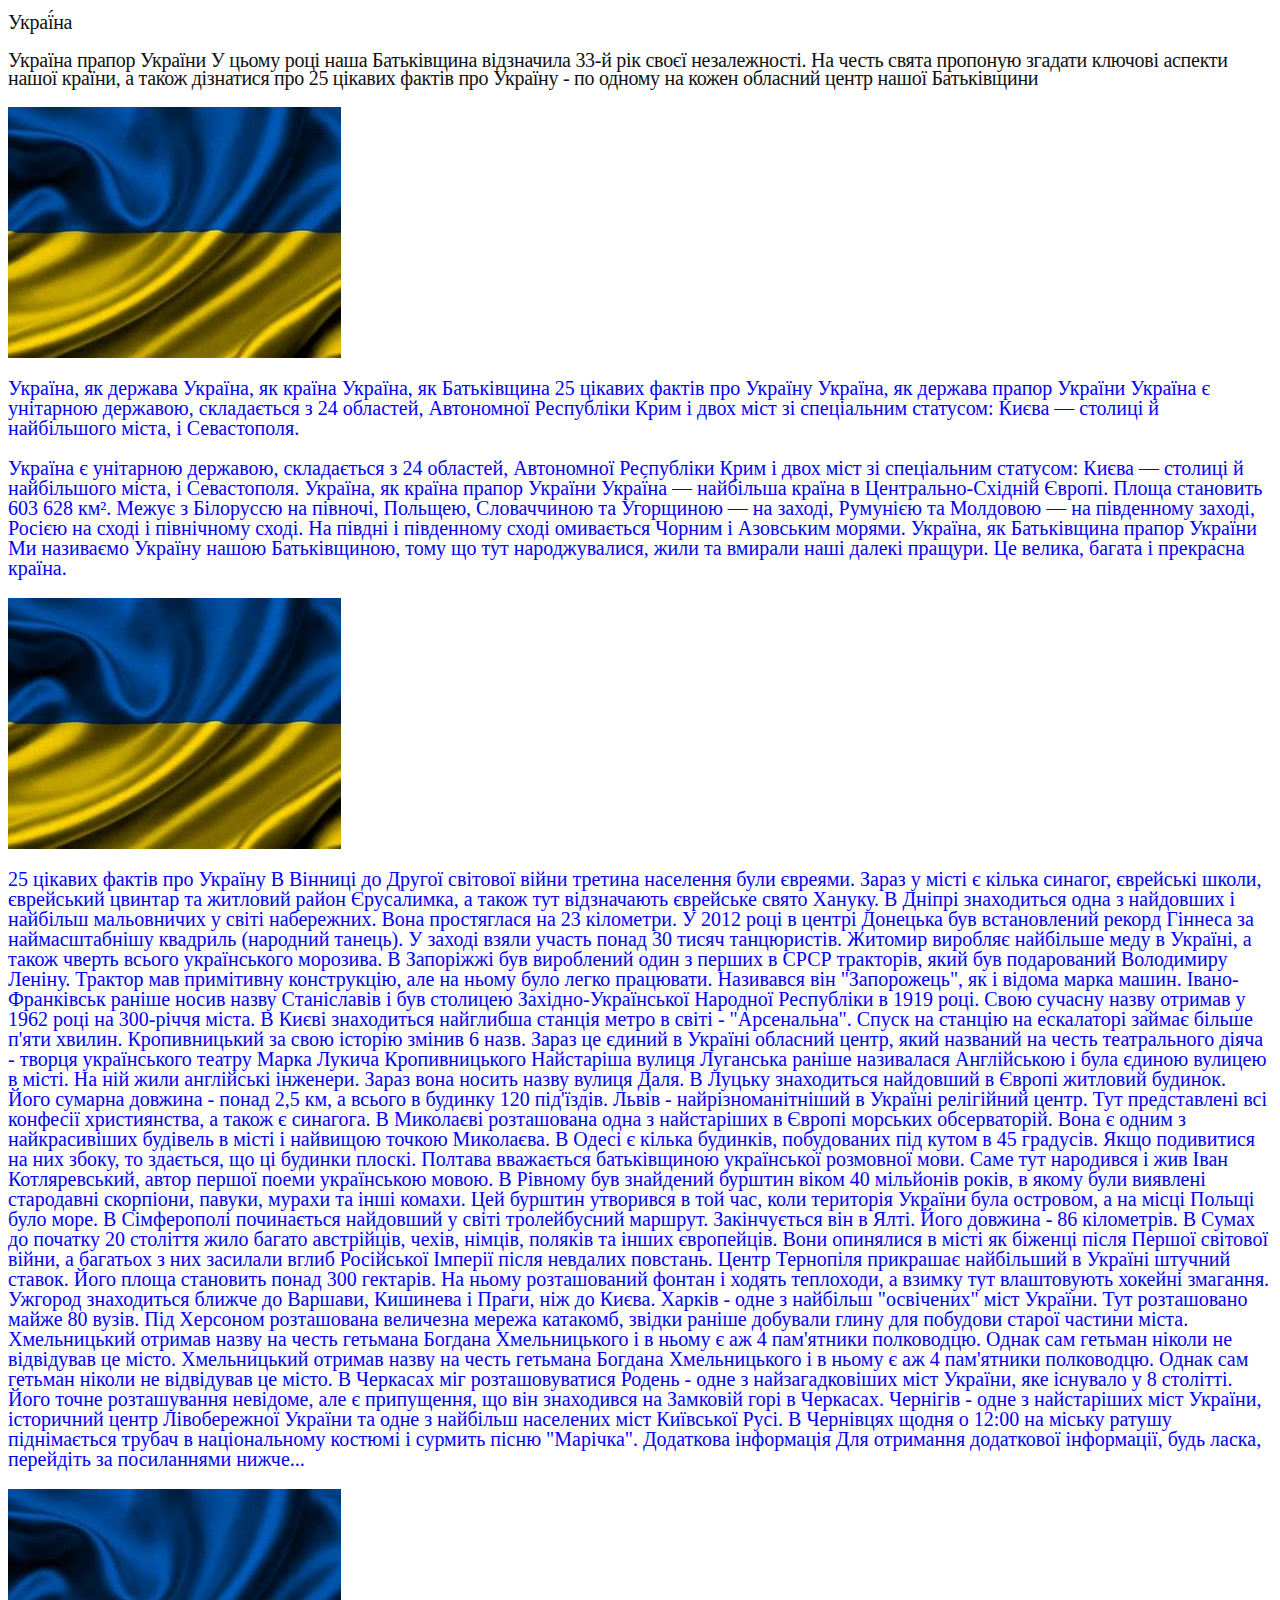
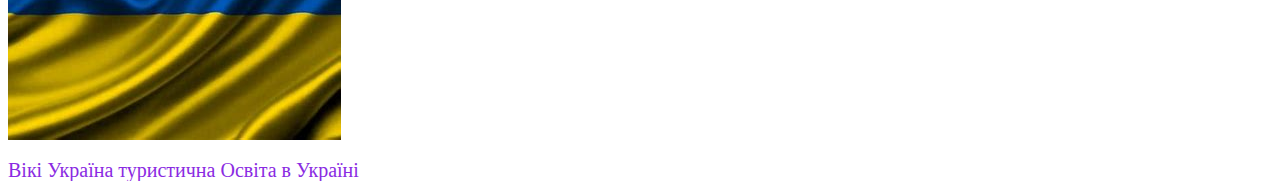
<file: lesson_03/index.html>
<!DOCTYPE html>
<html lang="en">
<head>
    <meta charset="UTF-8">
    <meta name="viewport" content="width=device-width, initial-scale=1.0">
    <title>lesson 03</title>
    <link rel="stylesheet" href="css/style.css">
</head>
<body>
    <header>
        <div class="title">
            <h1 >Украї́на</h1>
            <p>Україна
                прапор України
                У цьому році наша Батьківщина відзначила 33-й рік своєї незалежності. На честь свята пропоную згадати ключові
                аспекти
                нашої країни, а також дізнатися про 25 цікавих фактів про Україну - по одному на кожен обласний центр нашої
                Батьківщини</p>
            <img src="img/phone.jpg" alt="#">
        </di>
    </header>
    <main>
        <div class="text">
            <p> Україна, як держава
            Україна, як країна
            Україна, як Батьківщина
            25 цікавих фактів про Україну
            Україна, як держава
            прапор України
            Україна є унітарною державою, складається з 24 областей, Автономної Республіки Крим і двох міст зі спеціальним статусом:
            Києва — столиці й найбільшого міста, і Севастополя.</p>
            
            <p>Україна є унітарною державою, складається з 24 областей, Автономної Республіки Крим і двох міст зі спеціальним статусом:
            Києва — столиці й найбільшого міста, і Севастополя.
            
            Україна, як країна
            прапор України
            Украї́на — найбільша країна в Центрально-Східній Європі. Площа становить 603 628 км². Межує з Білоруссю на півночі,
            Польщею, Словаччиною та Угорщиною — на заході, Румунією та Молдовою — на південному заході, Росією на сході і північному
            сході. На півдні і південному сході омивається Чорним і Азовським морями.
            
            Україна, як Батьківщина
            прапор України
            Ми називаємо Україну нашою Батьківщиною, тому що тут народжувалися, жили та вмирали наші далекі пращури. Це велика,
            багата і прекрасна країна.</p>
            <img src="img/phone.jpg" alt="#">
            
            
            <p>25 цікавих фактів про Україну
            В Вінниці до Другої світової війни третина населення були євреями. Зараз у місті є кілька синагог, єврейські школи,
            єврейський цвинтар та житловий район Єрусалимка, а також тут відзначають єврейське свято Хануку.
            В Дніпрі знаходиться одна з найдовших і найбільш мальовничих у світі набережних. Вона простяглася на 23 кілометри.
            У 2012 році в центрі Донецька був встановлений рекорд Гіннеса за наймасштабнішу квадриль (народний танець). У заході
            взяли участь понад 30 тисяч танцюристів.
            Житомир виробляє найбільше меду в Україні, а також чверть всього українського морозива.
            В Запоріжжі був вироблений один з перших в СРСР тракторів, який був подарований Володимиру Леніну. Трактор мав
            примітивну конструкцію, але на ньому було легко працювати. Називався він "Запорожець", як і відома марка машин.
            Івано-Франківськ раніше носив назву Станіславів і був столицею Західно-Української Народної Республіки в 1919 році. Свою
            сучасну назву отримав у 1962 році на 300-річчя міста.
            В Києві знаходиться найглибша станція метро в світі - "Арсенальна". Спуск на станцію на ескалаторі займає більше п'яти
            хвилин.
            Кропивницький за свою історію змінив 6 назв. Зараз це єдиний в Україні обласний центр, який названий на честь
            театрального діяча - творця українського театру Марка Лукича Кропивницького
            Найстаріша вулиця Луганська раніше називалася Англійською і була єдиною вулицею в місті. На ній жили англійські
            інженери. Зараз вона носить назву вулиця Даля.
            В Луцьку знаходиться найдовший в Європі житловий будинок. Його сумарна довжина - понад 2,5 км, а всього в будинку 120
            під'їздів.
            Львів - найрізноманітніший в Україні релігійний центр. Тут представлені всі конфесії християнства, а також є синагога.
            В Миколаєві розташована одна з найстаріших в Європі морських обсерваторій. Вона є одним з найкрасивіших будівель в місті
            і найвищою точкою Миколаєва.
            В Одесі є кілька будинків, побудованих під кутом в 45 градусів. Якщо подивитися на них збоку, то здається, що ці будинки
            плоскі.
            Полтава вважається батьківщиною української розмовної мови. Саме тут народився і жив Іван Котляревський, автор першої
            поеми українською мовою.
            В Рівному був знайдений бурштин віком 40 мільйонів років, в якому були виявлені стародавні скорпіони, павуки, мурахи та
            інші комахи. Цей бурштин утворився в той час, коли територія України була островом, а на місці Польщі було море.
            В Сімферополі починається найдовший у світі тролейбусний маршрут. Закінчується він в Ялті. Його довжина - 86 кілометрів.
            В Сумах до початку 20 століття жило багато австрійців, чехів, німців, поляків та інших європейців. Вони опинялися в
            місті як біженці після Першої світової війни, а багатьох з них засилали вглиб Російської Імперії після невдалих
            повстань.
            Центр Тернопіля прикрашає найбільший в Україні штучний ставок. Його площа становить понад 300 гектарів. На ньому
            розташований фонтан і ходять теплоходи, а взимку тут влаштовують хокейні змагання.
            Ужгород знаходиться ближче до Варшави, Кишинева і Праги, ніж до Києва.
            Харків - одне з найбільш "освічених" міст України. Тут розташовано майже 80 вузів.
            Під Херсоном розташована величезна мережа катакомб, звідки раніше добували глину для побудови старої частини міста.
            Хмельницький отримав назву на честь гетьмана Богдана Хмельницького і в ньому є аж 4 пам'ятники полководцю. Однак сам
            гетьман ніколи не відвідував це місто.
            Хмельницький отримав назву на честь гетьмана Богдана Хмельницького і в ньому є аж 4 пам'ятники полководцю. Однак сам
            гетьман ніколи не відвідував це місто.
            В Черкасах міг розташовуватися Родень - одне з найзагадковіших міст України, яке існувало у 8 столітті. Його точне
            розташування невідоме, але є припущення, що він знаходився на Замковій горі в Черкасах.
            Чернігів - одне з найстаріших міст України, історичний центр Лівобережної України та одне з найбільш населених міст
            Київської Русі.
            В Чернівцях щодня о 12:00 на міську ратушу піднімається трубач в національному костюмі і сурмить пісню "Марічка".
            Додаткова інформація
            Для отримання додаткової інформації, будь ласка, перейдіть за посиланнями нижче...
            
          </p>
            <img src="img/phone.jpg" alt="#">
        </div>
    </main>
    <footer class="footer">
     <p>Вікі
    Україна туристична
    Освіта в Україні</p>
    </footer>
    
</body>
</html>
</file>
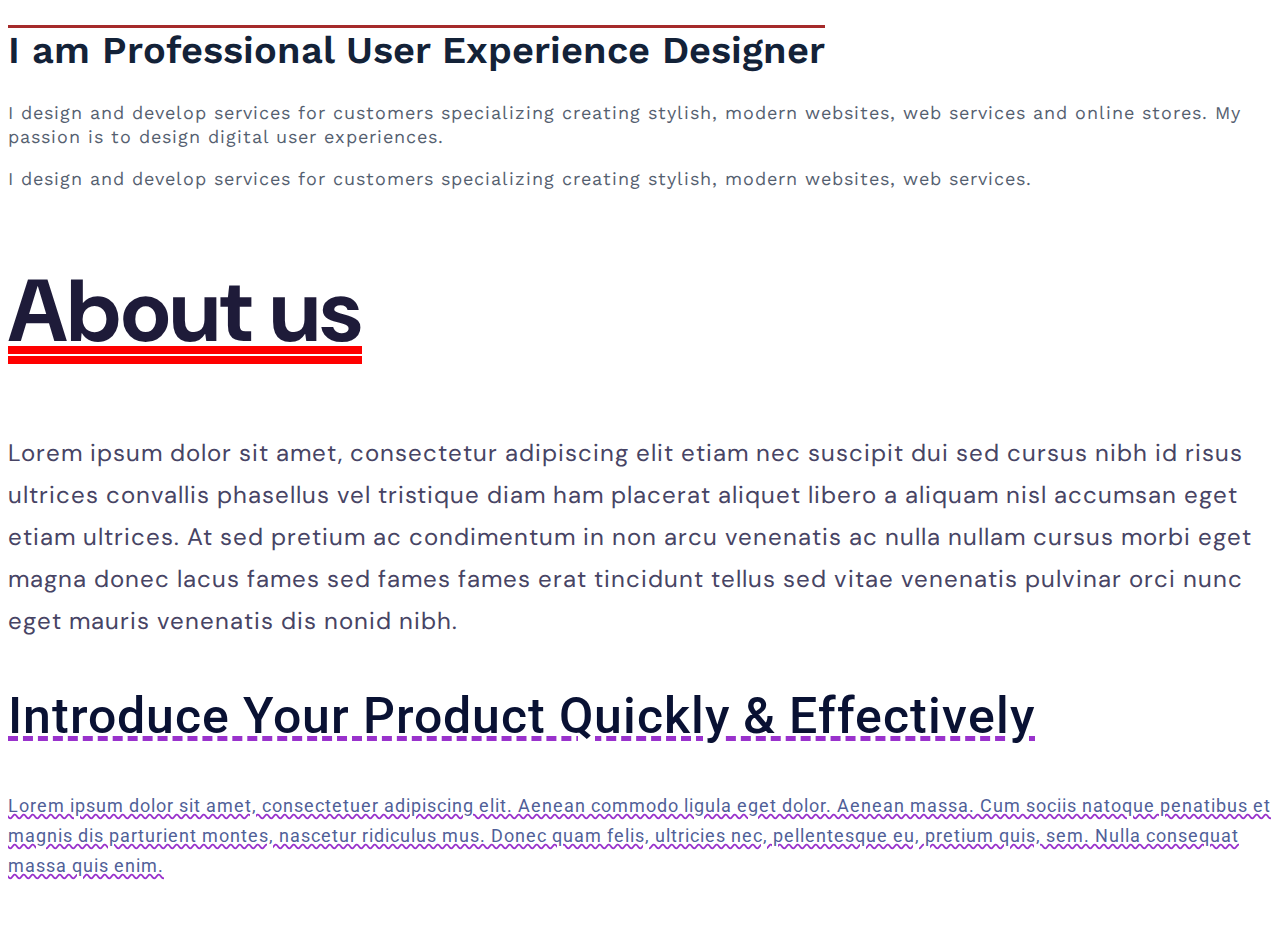
<file: lesson_04/index.html>
<!DOCTYPE html>
<html lang="en">
<head>
    <meta charset="UTF-8">
    <meta name="viewport" content="width=device-width, initial-scale=1.0">
    <title>lesson_04</title>
    <link rel="stylesheet" href="css/style.css">
</head>
<body>
    <div>
        <h1 class="title">I am Professional User Experience Designer</h1>
        <p class="text">I design and develop services for customers specializing creating stylish, modern websites, web services and online
        stores. My passion is to design digital user experiences.</p>
        <p class="text">I design and develop services for customers specializing creating stylish, modern websites, web services.</p>
    </div>
        <div>
            <h2 class="about-us">About us</h2>
            <p class="text-us">Lorem ipsum dolor sit amet, consectetur adipiscing elit etiam nec suscipit dui sed cursus nibh id risus ultrices
            convallis phasellus vel tristique diam ham placerat aliquet libero a aliquam nisl accumsan eget etiam ultrices.
            
            At sed pretium ac condimentum in non arcu venenatis ac nulla nullam cursus morbi eget magna donec lacus fames sed fames
            fames erat tincidunt tellus sed vitae venenatis pulvinar orci nunc eget mauris venenatis dis nonid nibh.</p>
        </div>
        <div>
            <h2  class="item">Introduce Your Product Quickly & Effectively</h2>
            <p class="text-item">Lorem ipsum dolor sit amet, consectetuer adipiscing elit. Aenean commodo ligula eget dolor. Aenean massa. Cum sociis
            natoque penatibus et magnis dis parturient montes, nascetur ridiculus
            mus. Donec quam felis, ultricies nec, pellentesque eu, pretium quis, sem. Nulla consequat massa quis enim.</p>
        </div>
  

</body>
</html>
</file>
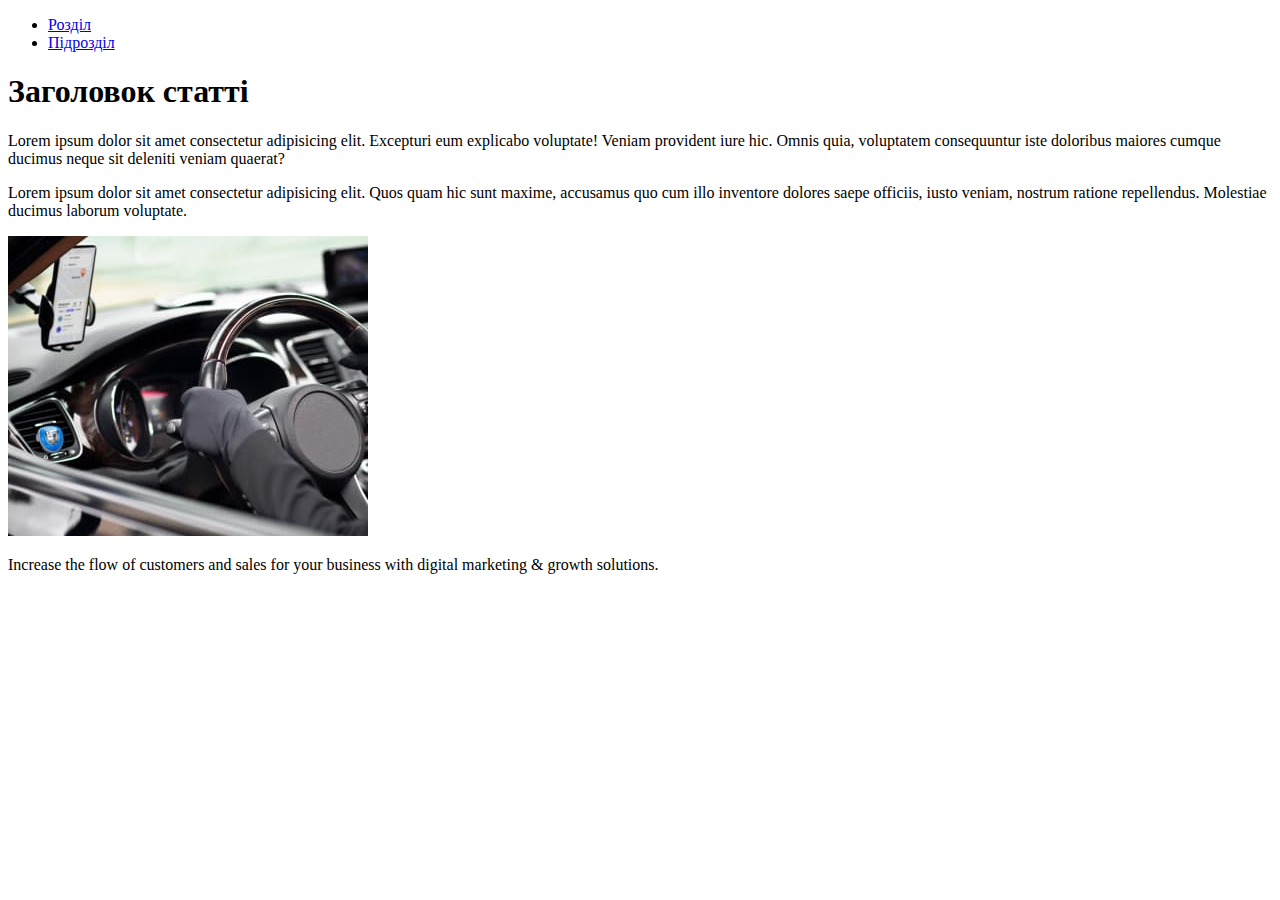
<file: lesson_2/index.html>
<!DOCTYPE html>
<html lang="en">
<head>
    <meta charset="UTF-8">
    <meta name="viewport" content="width=device-width, initial-scale=1.0">
    <title>Document</title>
</head>
<body>
    <header>
        <div>
            <ul>
                <li>
                    <a href="#section-1">Розділ</a>
                </li>
                <li>
                     <a href="#section-2">Підрозділ</a>
                </li>
            </ul>
        </div>
    </header>
    <main>
        <div>
            <h1 id="section-1">Заголовок статті</h1>
            <p>Lorem ipsum dolor sit amet consectetur adipisicing elit. 
                Excepturi eum explicabo voluptate! Veniam provident iure hic. 
                Omnis quia, voluptatem consequuntur iste 
                doloribus maiores cumque ducimus neque sit deleniti veniam quaerat?</p>
                <p>
                    Lorem ipsum dolor sit amet consectetur adipisicing elit. 
                    Quos quam hic sunt maxime, accusamus quo cum illo inventore dolores 
                    saepe officiis, iusto veniam, nostrum ratione repellendus. 
                    Molestiae ducimus laborum voluptate.
                </p>
            <img src="img/car.jpg" alt="#">
        </div>
    </main>
    <footer id="section-2">
        <p>Increase the flow of customers and sales for your
            business with digital marketing & growth solutions.</p>
    </footer>
    
</body>
</html>
</file>
<file: lesson_03/css/style.css>
@import url("reset.css");


.title {
    color: #111;
        font-family: Montserrat;
        font-size: 20px;
        font-style: normal;
        font-weight: 400;
        line-height: 18px;
        /* 128.571% */
        letter-spacing: -0.28px;
}

.text {
    color: blue;
    font-size: 20px;
}

.footer {
    color: blueviolet;
    font-size: 20px;
}
</file>
<file: lesson_04/css/style.css>
@import url("reset.css");

@import url(https://fonts.googleapis.com/css?family=Roboto:100,100italic,300,300italic,regular,italic,500,500italic,700,700italic,900,900italic);
@import url(https://fonts.googleapis.com/css?family=Work+Sans:100,200,300,regular,500,600,700,800,900,100italic,200italic,300italic,italic,500italic,600italic,700italic,800italic,900italic);
@import url(https://fonts.googleapis.com/css?family=DM+Sans:100,200,300,regular,500,600,700,800,900,100italic,200italic,300italic,italic,500italic,600italic,700italic,800italic,900italic);

.title {
    color: var(--Gray-900, #132238);
    font-family: "Work Sans";
    font-size: 38px;
    font-style: normal;
    font-weight: 600;
    line-height: 50px; /* 131.579% */
    text-decoration: overline;
    text-decoration-color: brown;
}
.text {
    color: var(--Gray-600, #556070);
    /* Body/Large/400 */
    font-family: "Work Sans";
    font-size: 18px;
    font-style: normal;
    font-weight: 400;
    line-height: 24px; /* 133.333% */
    letter-spacing: 1px;
}
.about-us{
    color: var(--Neutral-Colors-Color-800, #1E1B39);
    /* Special headings/Display 2 */
    font-family: "DM Sans";
    font-size: 88px;
    font-style: normal;
    font-weight: 700;
    line-height: 95px; /* 107.955% */
    text-decoration: underline;
    text-decoration-style: double;
    text-decoration-color: red;
}
.text-us {
    color: var(--Neutral-Colors-Neutral-700, #474464);
    /* Body/Default */
    font-family: "DM Sans";
    font-size: 24px;
    font-style: normal;
    font-weight: 400;
    line-height: 42px; /* 175% */
    letter-spacing: 1px;
}
.item {
    color: var(--Colour-Main-Blue-900, #091133);
    /* Medium 50 */
    font-family: Roboto;
    font-size: 50px;
    font-style: normal;
    font-weight: 500;
    line-height: 66px; /* 132% */
    letter-spacing: 1px;
    text-decoration: underline;
    text-decoration-style: dashed;
    text-decoration-color: darkorchid;
}
.text-item {
    color: var(--Colour-Main-Blue-500, #505F98);
    /* Regular 18 */
    font-family: Roboto;
    font-size: 18px;
    font-style: normal;
    font-weight: 400;
    line-height: 30px;
    /* 166.667% */
    letter-spacing: 1px;
    text-decoration: underline;
        text-decoration-style: wavy;
        text-decoration-color: darkorchid;

}
</file>
